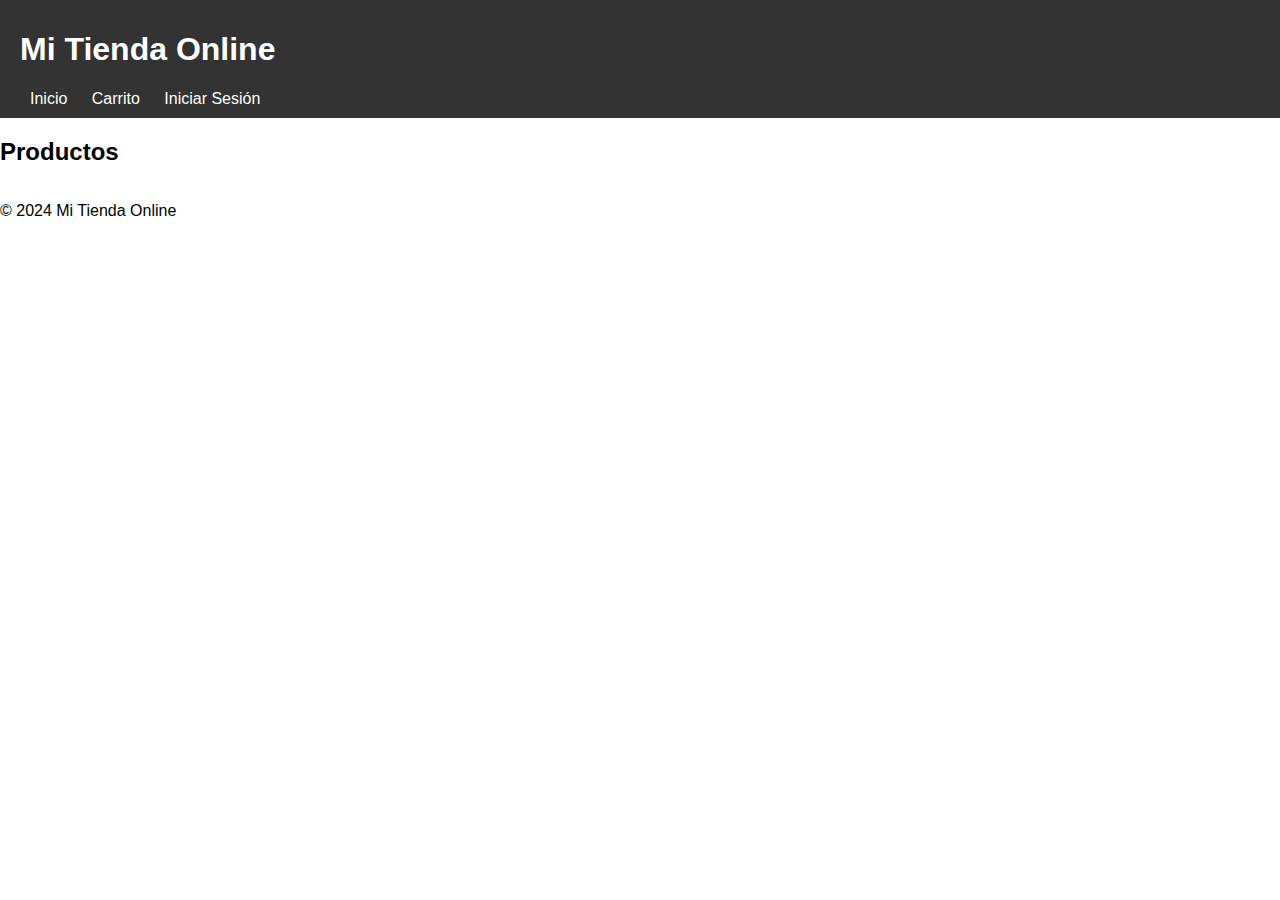
<file: olimpiadas/index.html>
<!DOCTYPE html>
<html lang="es">
<head>
    <meta charset="UTF-8">
    <meta name="viewport" content="width=device-width, initial-scale=1.0">
    <title>E-commerce</title>
    <link rel="stylesheet" href="styles.css">
</head>
<body>
    <header>
        <h1>Mi Tienda Online</h1>
        <nav>
            <a href="index.html">Inicio</a>
            <a href="cart.php">Carrito</a>
            <a href="login.php">Iniciar Sesión</a>
        </nav>
    </header>
    <main>
        <h2>Productos</h2>
        <div class="product-list">
            <!-- Aquí se listarán los productos -->
        </div>
    </main>
    <footer>
        <p>&copy; 2024 Mi Tienda Online</p>
    </footer>
</body>
</html>
</file>
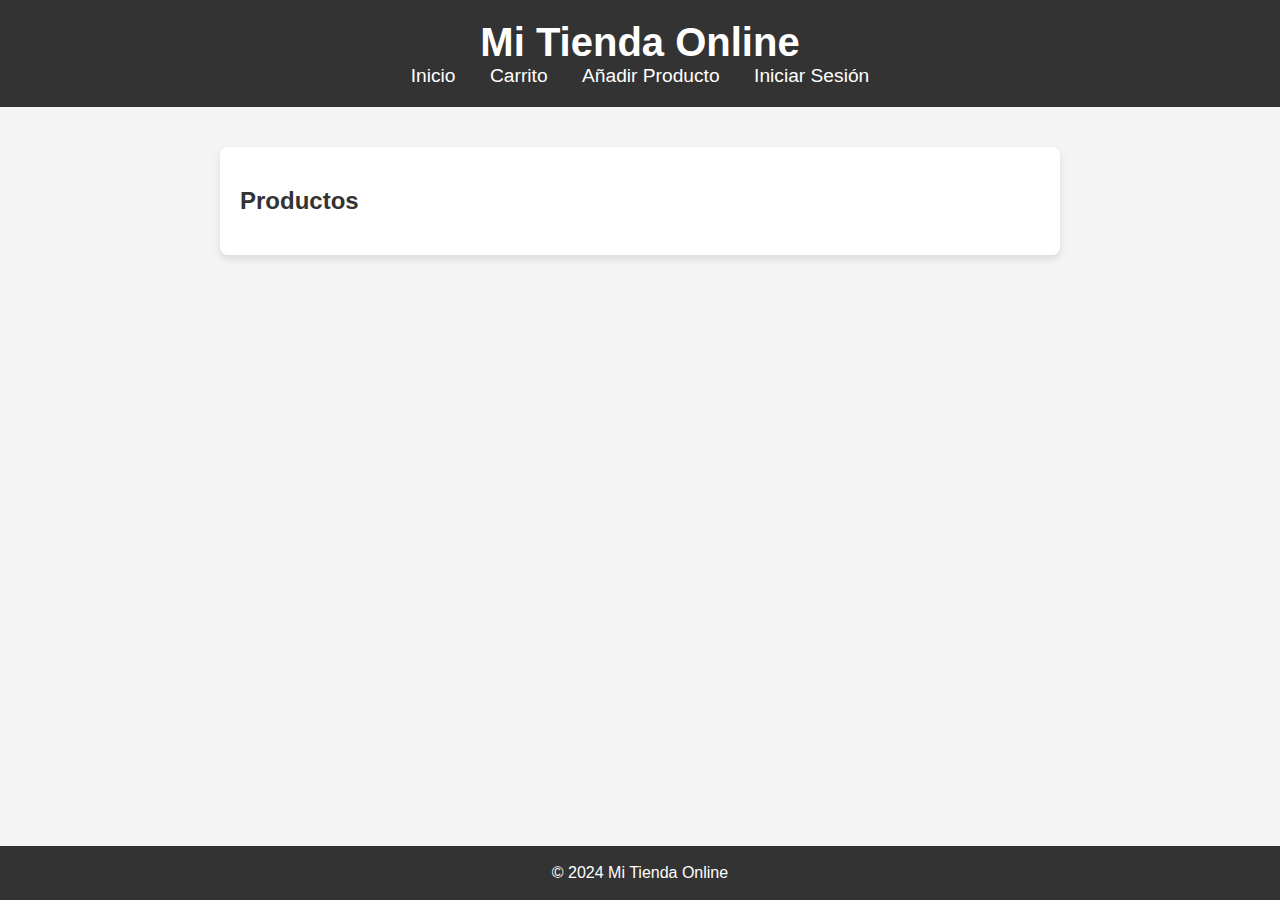
<file: olimpiadas/olimpiadas/index.html>
<!DOCTYPE html>
<html lang="es">
<head>
    <meta charset="UTF-8">
    <meta name="viewport" content="width=device-width, initial-scale=1.0">
    <title>E-commerce</title>
    <link rel="stylesheet" href="styles.css">
</head>
<body>
    <header>
        <h1>Mi Tienda Online</h1>
        <nav>
            <a href="index.html">Inicio</a>
            <a href="cart.php">Carrito</a>
            <a href="add_product.php">Añadir Producto</a>
            <a href="login.php">Iniciar Sesión</a>
        </nav>
    </header>
    <main>
        <h2>Productos</h2>
        <div class="product-list">
            <!-- Aquí se listarán los productos -->
        </div>
    </main>
    <footer>
        <p>&copy; 2024 Mi Tienda Online</p>
    </footer>
</body>
</html>
</file>
<file: olimpiadas/styles.css>
body {
    font-family: Arial, sans-serif;
    margin: 0;
    padding: 0;
}
header {
    background-color: #333;
    color: white;
    padding: 10px 20px;
}
nav a {
    color: white;
    margin: 0 10px;
    text-decoration: none;
}
.product-list {
    display: flex;
    flex-wrap: wrap;
}
.product-item {
    border: 1px solid #ddd;
    margin: 10px;
    padding: 10px;
    width: 200px;
}
</file>
<file: olimpiadas/olimpiadas/styles.css>
/* General Styles */
body {
    font-family: 'Arial', sans-serif;
    margin: 0;
    padding: 0;
    background-color: #f4f4f4;
    color: #333;
}

header {
    background-color: #333;
    color: #fff;
    padding: 20px 0;
    text-align: center;
}

header h1 {
    margin: 0;
    font-size: 2.5em;
}

nav a {
    color: #fff;
    text-decoration: none;
    margin: 0 15px;
    font-size: 1.2em;
}

nav a:hover {
    text-decoration: underline;
}

main {
    padding: 20px;
    max-width: 800px;
    margin: 40px auto;
    background-color: #fff;
    border-radius: 8px;
    box-shadow: 0 4px 8px rgba(0, 0, 0, 0.1);
}

/* Form Styles */
.form-container {
    max-width: 600px;
    margin: 0 auto;
}

form {
    display: flex;
    flex-direction: column;
}

.form-group {
    margin-bottom: 20px;
}

label {
    font-size: 1.2em;
    margin-bottom: 8px;
    color: #333;
}

input[type="text"],
input[type="number"],
input[type="file"],
textarea {
    width: 100%;
    padding: 10px;
    font-size: 1em;
    border-radius: 4px;
    border: 1px solid #ccc;
    box-sizing: border-box;
    transition: border-color 0.3s;
}

input[type="text"]:focus,
input[type="number"]:focus,
input[type="file"]:focus,
textarea:focus {
    border-color: #28a745;
    outline: none;
}

textarea {
    height: 100px;
    resize: vertical;
}

button {
    padding: 12px 20px;
    font-size: 1.2em;
    background-color: #28a745;
    color: white;
    border: none;
    border-radius: 4px;
    cursor: pointer;
    transition: background-color 0.3s;
    align-self: flex-start;
}

button:hover {
    background-color: #218838;
}

/* Footer */
footer {
    background-color: #333;
    color: #fff;
    text-align: center;
    padding: 2px 0;
    position: fixed;
    bottom: 0;
    width: 100%;
}
</file>
